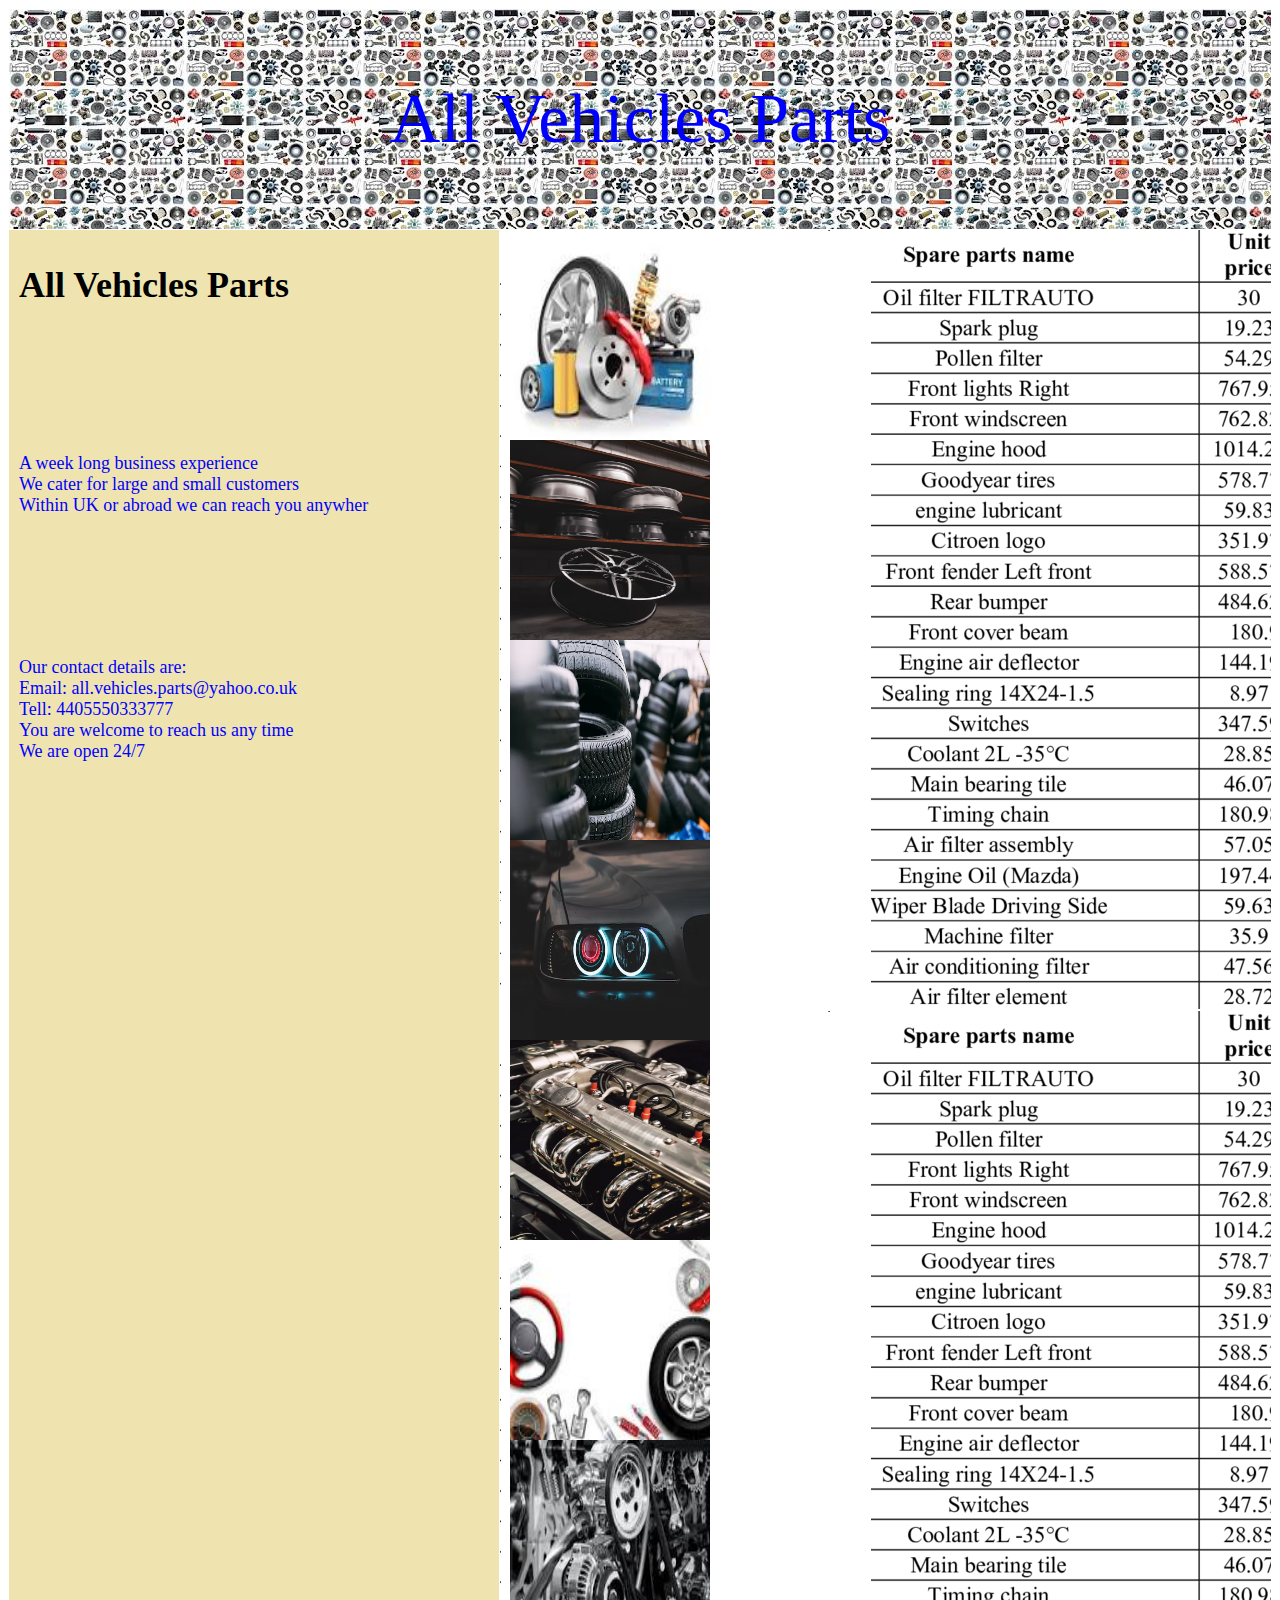
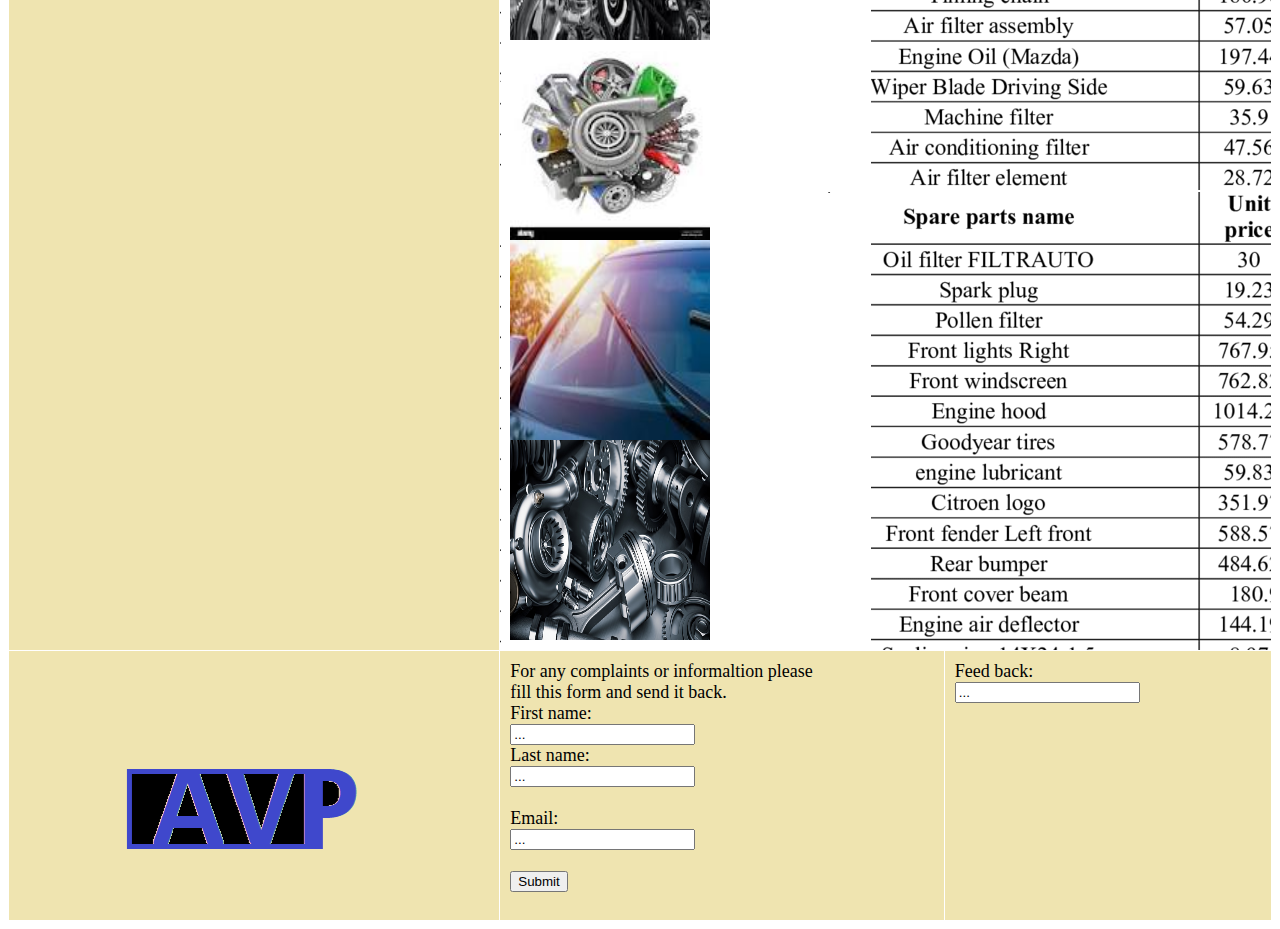
<file: mySite/personal/index2.html>
<!DOCTYPE HTML PUBLIC "-//W3C//DTD HTML 4.01 Transitional//EN">
<html>
   <head>
      <!-- load style sheet and bootstrap style sheet -->
      <link rel="stylesheet" href="style_sheet2.css"/>
      <link href="https://cdn.jsdelivr.net/npm/bootstrap@5.2.2/dist/css/bootstrap.min.css" rel="stylesheet" integrity="sha384-Zenh87qX5JnK2Jl0vWa8Ck2rdkQ2Bzep5IDxbcnCeuOxjzrPF/et3URy9Bv1 WTRi" crossorigin="anonymous">
      <title>Rahim Home Page</title>
   </head>

   <body>
      <!-- this container will be used to split page into a grid -->
      <div class="grid-container">

         <!-- item0 is the upper block that spans the total width -->
         <div class="grid-item: item0">
            <p style=font-size:70;color:blue;text-align:center;>
               All Vehicles Parts
            <p>
         </div>

         <!-- item1 is the left side panel -->
         <div class="grid-item item1">
           <h1>All Vehicles Parts</h1>
           <br><br><br><br><br>
           <p style="color:blue">A week long business experience<br>
           We cater for large and small customers<br>
           Within UK or abroad we can reach you anywher</p>
           <br><br><br><br><br>
           <p style="color:blue">Our contact details are:<br>
              Email: all.vehicles.parts@yahoo.co.uk<br>
              Tell:  4405550333777<br>
           You are welcome to reach us any time<br>
           We are open 24/7</p>        
         </div>

         <!-- is the right side panel including images -->
         <div class="grid-item item2">

            <div class="container">
               <img src="media/brakes.jpg" style="width:200px;height:200px;">
               <div class="overlay">
                  We have a large collection of car, truck and other heavy equipment wheels, brakes, batteries and suspension parts
               </div>
            </div>

            <div class="container">
               <img src="media/wheels.avif" style="width:200px;height:200px;">
               <div class="overlay">
                  All kind of vehicle wheels, steel and alloy wheels with various textures. 
               </div>
            </div>

            <div class="container">
               <img src="media/tyres.avif" style="width:200px;height:200px;">
               <div class="overlay">
                  Road tyres, heavy duties tyres and four by four tyres we have the quality and the prices that suits your needs.
               </div>
            </div>

            <div class="container">
               <img src="media/lights.avif" style="width:200px;height:200px;">
               <div class="overlay">
                  Light bulbs off all shapes colours and powers, light sets for all models in stock.
               </div>
            </div>

            <div class="container">
               <img src="media/sparks.avif" style="width:200px;height:200px;">
               <div class="overlay">
                  Car sparks and distribution units and electronic boards are in stock.
               </div>
            </div>

            <div class="container">
               <img src="media/steering.jpg" style="width:200px;height:200px;">
               <div class="overlay">
                  Steering wheels for small and large vehicles all shapes and colours plus large cover collection.
               </div>
            </div>

            <div class="container">
               <img src="media/electrics.jpg" style="width:200px;height:200px;">
               <div class="overlay">
                   Electric generators and accessories
               </div>
            </div>

            <div class="container">
               <img src="media/filters-pumps.jpg" style="width:200px;height:200px;">
               <div class="overlay">
                  All sorts of filters for air oil and fuel filters pumps and compressors.  
               </div>
            </div>
            
            <div class="container">
               <img src="media/glass.jpg" style="width:200px;height:200px;">
               <div class="overlay">
                  All sorts of front and back, side and roof glasses in stock.  
               </div>
            </div>

            <div class="container">
               <img src="media/transmission.jpg" style="width:200px;height:200px;">
               <div class="overlay">
                  Gear boxes and spare transmission available for large and small vehicles  
               </div>
            </div>

         </div>

         <!-- item4 is the footer two block 2 and 3 -->
         <div class="grid-item item4">
         </div>
         <div class="grid-item item3">
            <form action="/action_page.php">
               For any complaints or informaltion please<br>
               fill this form and send it back.<br>
               <label for="fname">First name:</label><br>
               <input type="text" id="fname" name="fname" value="..."><br>
               <label for="lname">Last name:</label><br>
               <input type="text" id="lname" name="lname" value="..."><br><br>
               <label for="email">Email:</label><br>
               <input type="text" id="email" name="email" value="..."><br><br>
               <input type="submit" value="Submit">
            </form>
         </div>

         <!--  this is the logo left side footer -->
         <div class="grid-item item5">
            <form action="/action_page.php">
               <label for="feedback">Feed back:</label><br>
               <input type="text" id="feedback" name="feedback" value="..."><br>
            </form>
         </div>

      </div>
   </body>
</html>
</file>
<file: mySite/personal/style_sheet2.css>
.grid-container {
  display: grid;
  gap: 1px;
  padding: 1px;
}

.grid-item {
  padding: 10px;
  font-size: 18px;
}

.item0 {
  grid-column: 1/span 6;
  grid-row: 1;
  background-image: url('media/background.jpg'); 
}

.item1 {
  grid-column: 1/span 2;
  grid-row: 2;
  background-image: url('media/three.png'); 
}

.item2 {
  grid-column: 3/sapn 6;
  grid-row: 2;
  background-image: url('media/prices.png'); 

}

.item3 {
  grid-column: 3/sapn 4;
  grid-row: 3;
  background-image: url('media/three.png'); 
}

.item4 {
  grid-column: 1/span 2;
  grid-row: 3;
  background-image: url('media/logo.png'); 
  background-repeat:no-repeat;
}

.item5 {
  grid-column: 5/sapn 6;
  grid-row: 3; 
  background-image: url('media/three.png'); 
}



.container {
  position: relative;

}

.overlay {
  position: absolute; 
  bottom: 0; 
  background: rgb(0, 0, 0);
  background: rgba(0, 0, 0, 0.5); /* Black see-through */
  color: #f1f1f1; 
  width: 100%;
  transition: .5s ease;
  opacity:0;
  color: white;
  font-size: 20px;
  padding: 20px;
  text-align: center;
}

.container:hover .overlay {
  opacity: 1;
}
</file>
